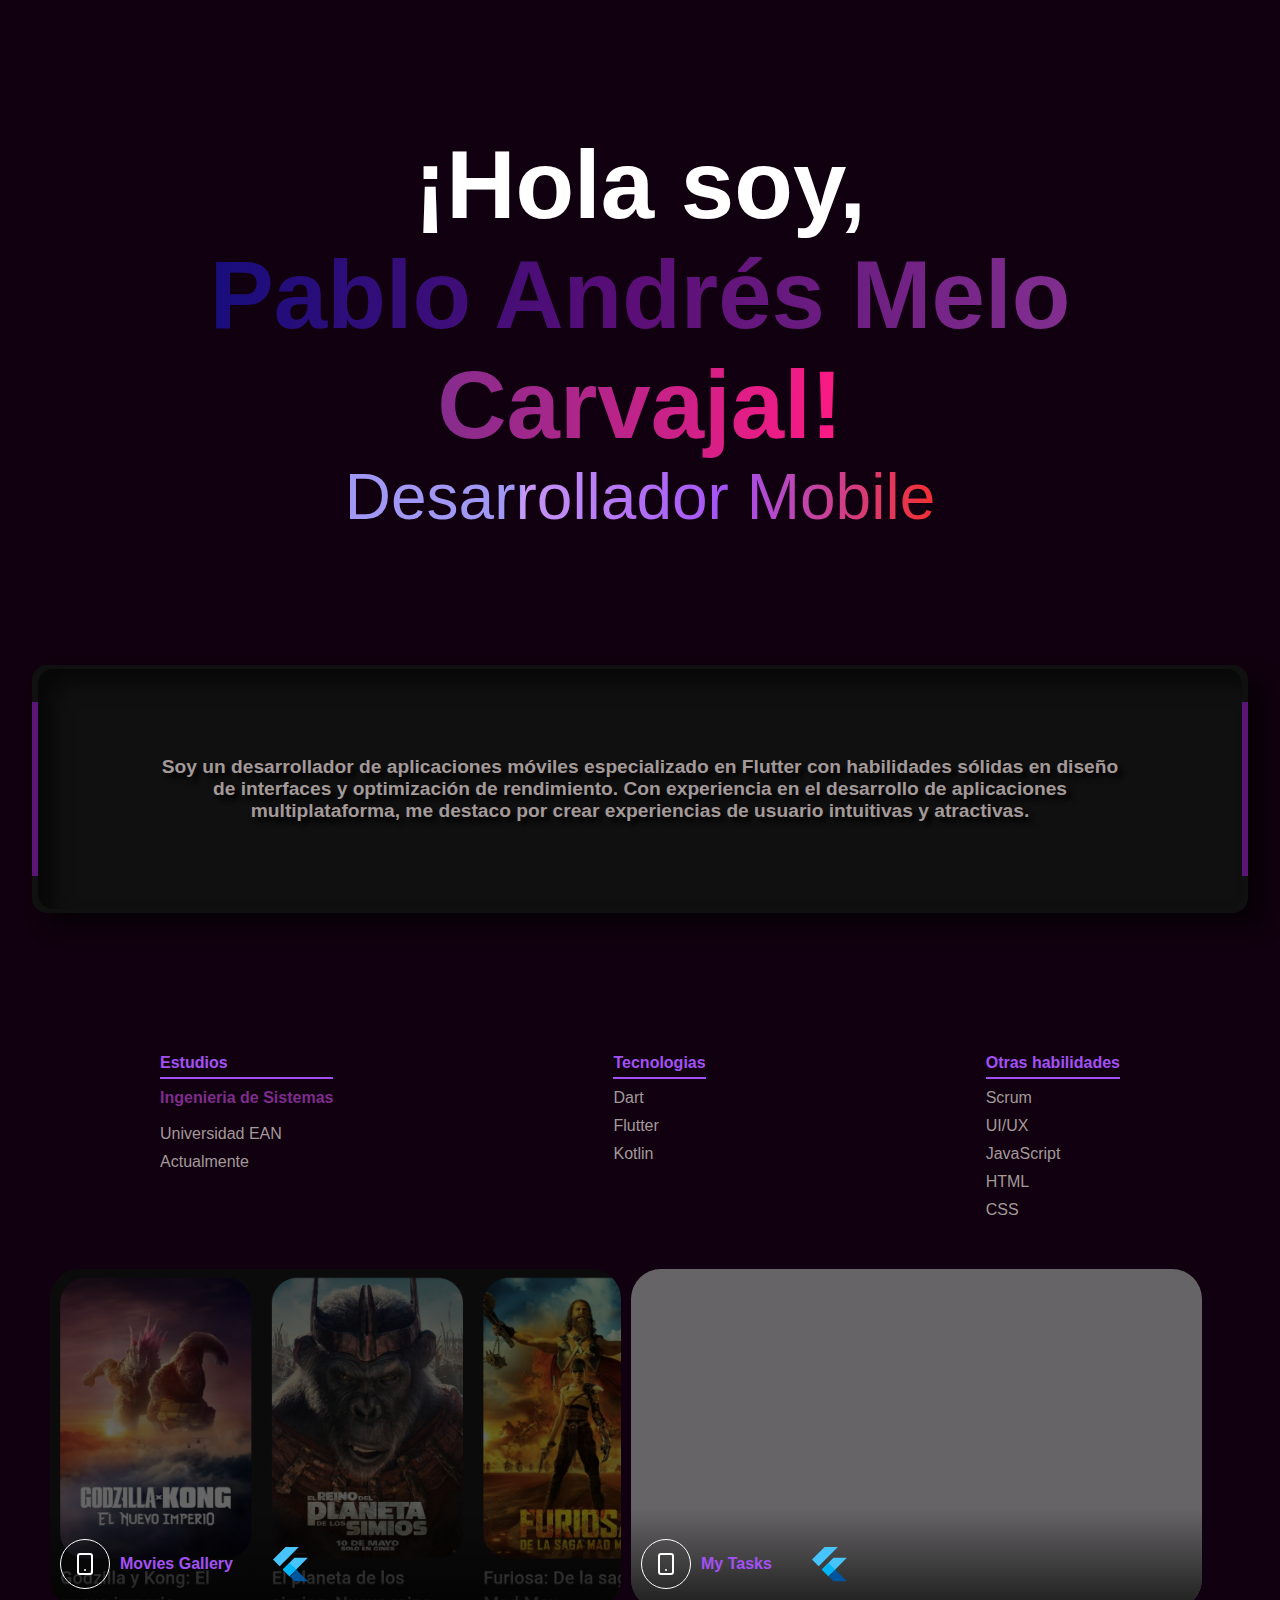
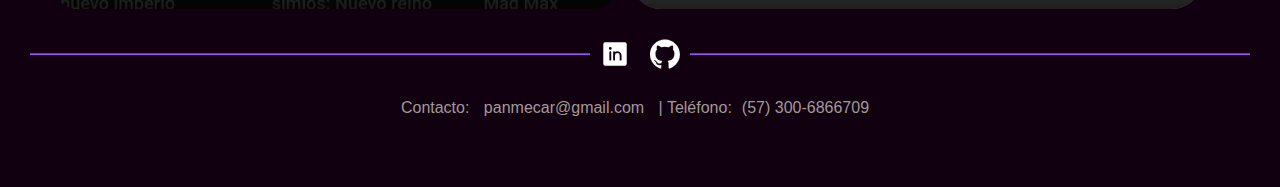
<file: index.html>
<!DOCTYPE html>
<html lang="es">

<head>
    <meta charset="UTF-8">
    <meta name="viewport" content="width=device-width, initial-scale=1.0">
    <title>Pablo Melo</title>
    <link rel="stylesheet" href="https://cdn.jsdelivr.net/npm/swiper@11/swiper-bundle.min.css" />
    <link rel="stylesheet" href="css/style.css">
</head>

<body>
    <header>
        <h1><br>¡Hola soy,<br><span class="gradient">Pablo Andrés Melo Carvajal!</span></h1>
        <h4>
            </h1>
            <p><span class="gradient2">Desarrollador Mobile</span></p>
        </h4>
    </header>
    <div class="contenedor">
        <div class="tarjeta">
            <h6>Soy un desarrollador de aplicaciones móviles especializado en Flutter con habilidades
                sólidas en diseño de interfaces y optimización de rendimiento. Con experiencia en el desarrollo de
                aplicaciones
                multiplataforma, me destaco por crear experiencias de usuario intuitivas y atractivas.</h6>
        </div>
    </div>

    <section id="container">

        <section class="education">
            <h2>Estudios</h2>
            <div>
                <h3>Ingenieria de Sistemas</h3>
                <br>
                <p>Universidad EAN</p>
                <p>Actualmente</p>
            </div>
        </section>

        <!-- <section class="experience">
            <h2>Experiencia Laboral</h2>
            <div>
                <h3>Desarrollador Mobile</h3>
                <br>
                <p>Quick Help SAS</p>
                <p>Fecha de inicio: Enero 2021</p>
                <p>Actualmente</p>
            </div>
        </section> -->
        <section class="skills">
            <h2>Tecnologias</h2>
            <p>Dart</p>
            <p>Flutter</p>
            <p>Kotlin</p>
        </section>
        <section class="skills">
            <h2>Otras habilidades</h2>
            <p>Scrum</p>
            <p>UI/UX</p>
            <p>JavaScript</p>
            <p>HTML</p>
            <p>CSS</p>

        </section>
    </section>



    <div class="container">
        <div class="card active">
            <img class="background" src="images/Screenshot_1716690500.png" alt="">

            <div class="card-content">
                <div class="profile-image">
                    <svg xmlns="http://www.w3.org/2000/svg" width="24" height="24" viewBox="0 0 24 24" fill="none"
                        stroke="currentColor" stroke-width="2" stroke-linecap="round" stroke-linejoin="round"
                        class="feather feather-smartphone">
                        <rect x="5" y="2" width="14" height="20" rx="2" ry="2"></rect>
                        <line x1="12" y1="18" x2="12.01" y2="18"></line>
                    </svg>

                </div>
                <a href="https://app-movies-gallery.netlify.app/" target="_blank">
                    <h3 class="title">Movies Gallery</h3>
                </a>

                <div class="technologies">
                    <svg xmlns="http://www.w3.org/2000/svg" preserveAspectRatio="xMidYMid" viewBox="0 0 256 317">
                        <defs>
                            <linearGradient x1="4%" y1="27%" x2="75.9%" y2="52.9%" id="a">
                                <stop offset="0%" />
                                <stop stop-opacity="0" offset="100%" />
                            </linearGradient>
                        </defs>
                        <path fill="#47C5FB" d="M158 0 0 158l49 48L255 0zM157 145l-85 85 49 50 49-49 85-86z" />
                        <path fill="#00569E" d="m121 280 37 37h97l-85-86z" />
                        <path fill="#00B5F8" d="m72 230 48-48 50 49-49 49z" />
                        <path fill-opacity=".8" fill="url(#a)" d="m121 280 41-14 4-31z" />
                    </svg>



                </div>
            </div>
            <div class="backdrop"></div>
        </div>

        <div class="card active">
            <img class="background" src="images/my-task.jpg" alt="">

            <div class="card-content">
                <div class="profile-image">
                    <svg xmlns="http://www.w3.org/2000/svg" width="24" height="24" viewBox="0 0 24 24" fill="none"
                        stroke="currentColor" stroke-width="2" stroke-linecap="round" stroke-linejoin="round"
                        class="feather feather-smartphone">
                        <rect x="5" y="2" width="14" height="20" rx="2" ry="2"></rect>
                        <line x1="12" y1="18" x2="12.01" y2="18"></line>
                    </svg>

                </div>
                <a href="https://my-tasks-landing-page.netlify.app/" target="_blank">
                    <h3 class="title">My Tasks</h3>
                </a>

                <div class="technologies">
                    <svg xmlns="http://www.w3.org/2000/svg" preserveAspectRatio="xMidYMid" viewBox="0 0 256 317">
                        <defs>
                            <linearGradient x1="4%" y1="27%" x2="75.9%" y2="52.9%" id="a">
                                <stop offset="0%" />
                                <stop stop-opacity="0" offset="100%" />
                            </linearGradient>
                        </defs>
                        <path fill="#47C5FB" d="M158 0 0 158l49 48L255 0zM157 145l-85 85 49 50 49-49 85-86z" />
                        <path fill="#00569E" d="m121 280 37 37h97l-85-86z" />
                        <path fill="#00B5F8" d="m72 230 48-48 50 49-49 49z" />
                        <path fill-opacity=".8" fill="url(#a)" d="m121 280 41-14 4-31z" />
                    </svg>



                </div>
            </div>
            <div class="backdrop"></div>
        </div>



        <!-- <div class="card">
            <img class="background"
                src="https://images.unsplash.com/photo-1556480435-b7b37fd635d6?q=80&w=1932&auto=format&fit=crop&ixlib=rb-4.0.3&ixid=M3wxMjA3fDB8MHxwaG90by1wYWdlfHx8fGVufDB8fHx8fA%3D%3D"
                alt="">

            <div class="card-content">
                <div class="profile-image">
                    <svg xmlns="http://www.w3.org/2000/svg" width="24" height="24" viewBox="0 0 24 24" fill="none"
                        stroke-width="2" stroke-linecap="round" stroke-linejoin="round" class="lucide lucide-gamepad-2">
                        <line x1="6" x2="10" y1="11" y2="11" />
                        <line x1="8" x2="8" y1="9" y2="13" />
                        <line x1="15" x2="15.01" y1="12" y2="12" />
                        <line x1="18" x2="18.01" y1="10" y2="10" />
                        <path
                            d="M17.32 5H6.68a4 4 0 0 0-3.978 3.59c-.006.052-.01.101-.017.152C2.604 9.416 2 14.456 2 16a3 3 0 0 0 3 3c1 0 1.5-.5 2-1l1.414-1.414A2 2 0 0 1 9.828 16h4.344a2 2 0 0 1 1.414.586L17 18c.5.5 1 1 2 1a3 3 0 0 0 3-3c0-1.545-.604-6.584-.685-7.258-.007-.05-.011-.1-.017-.151A4 4 0 0 0 17.32 5z" />
                    </svg>
                </div>

                <h3 class="title">Baldur's Gate 3</h3>
                <div class="technologies">
                    <svg xmlns="http://www.w3.org/2000/svg" preserveAspectRatio="xMidYMid" viewBox="0 0 256 317">
                        <defs>
                            <linearGradient x1="4%" y1="27%" x2="75.9%" y2="52.9%" id="a">
                                <stop offset="0%" />
                                <stop stop-opacity="0" offset="100%" />
                            </linearGradient>
                        </defs>
                        <path fill="#47C5FB" d="M158 0 0 158l49 48L255 0zM157 145l-85 85 49 50 49-49 85-86z" />
                        <path fill="#00569E" d="m121 280 37 37h97l-85-86z" />
                        <path fill="#00B5F8" d="m72 230 48-48 50 49-49 49z" />
                        <path fill-opacity=".8" fill="url(#a)" d="m121 280 41-14 4-31z" />
                    </svg>



                </div>
            </div>
            <div class="backdrop"></div>
        </div>

        <div class="card">
            <img class="background"
                src="https://wallpapers.com/images/high/night-mountain-720-x-1280-fi1ti0cmyax7z8sc.webp" alt="">

            <div class="card-content">
                <div class="profile-image">
                    <svg xmlns="http://www.w3.org/2000/svg" width="24" height="24" viewBox="0 0 24 24" fill="none"
                        stroke="currentColor" stroke-width="2" stroke-linecap="round" stroke-linejoin="round"
                        class="feather feather-monitor">
                        <rect x="2" y="3" width="20" height="14" rx="2" ry="2"></rect>
                        <line x1="8" y1="21" x2="16" y2="21"></line>
                        <line x1="12" y1="17" x2="12" y2="21"></line>
                    </svg>

                </div>


                <h3 class="title">God Of War</h3>

                <div class="technologies">
                    <svg xmlns="http://www.w3.org/2000/svg" preserveAspectRatio="xMidYMid" viewBox="0 0 256 317">
                        <defs>
                            <linearGradient x1="4%" y1="27%" x2="75.9%" y2="52.9%" id="a">
                                <stop offset="0%" />
                                <stop stop-opacity="0" offset="100%" />
                            </linearGradient>
                        </defs>
                        <path fill="#47C5FB" d="M158 0 0 158l49 48L255 0zM157 145l-85 85 49 50 49-49 85-86z" />
                        <path fill="#00569E" d="m121 280 37 37h97l-85-86z" />
                        <path fill="#00B5F8" d="m72 230 48-48 50 49-49 49z" />
                        <path fill-opacity=".8" fill="url(#a)" d="m121 280 41-14 4-31z" />
                    </svg>



                </div>
            </div>
            <div class="backdrop"></div>
        </div>



        <div class="card">
            <img class="background"
                src="https://images.unsplash.com/photo-1556283253-1e48b95dc3c7?q=80&w=1770&auto=format&fit=crop&ixlib=rb-4.0.3&ixid=M3wxMjA3fDB8MHxwaG90by1wYWdlfHx8fGVufDB8fHx8fA%3D%3D"
                alt="">

            <div class="card-content">
                <div class="profile-image">
                    <svg xmlns="http://www.w3.org/2000/svg" width="24" height="24" viewBox="0 0 24 24" fill="none"
                        stroke-width="2" stroke-linecap="round" stroke-linejoin="round" class="lucide lucide-gamepad-2">
                        <line x1="6" x2="10" y1="11" y2="11" />
                        <line x1="8" x2="8" y1="9" y2="13" />
                        <line x1="15" x2="15.01" y1="12" y2="12" />
                        <line x1="18" x2="18.01" y1="10" y2="10" />
                        <path
                            d="M17.32 5H6.68a4 4 0 0 0-3.978 3.59c-.006.052-.01.101-.017.152C2.604 9.416 2 14.456 2 16a3 3 0 0 0 3 3c1 0 1.5-.5 2-1l1.414-1.414A2 2 0 0 1 9.828 16h4.344a2 2 0 0 1 1.414.586L17 18c.5.5 1 1 2 1a3 3 0 0 0 3-3c0-1.545-.604-6.584-.685-7.258-.007-.05-.011-.1-.017-.151A4 4 0 0 0 17.32 5z" />
                    </svg>
                </div>

                <h3 class="title">Elden Ring</h3>
                <div class="technologies">
                    <svg xmlns="http://www.w3.org/2000/svg" preserveAspectRatio="xMidYMid" viewBox="0 0 256 317">
                        <defs>
                            <linearGradient x1="4%" y1="27%" x2="75.9%" y2="52.9%" id="a">
                                <stop offset="0%" />
                                <stop stop-opacity="0" offset="100%" />
                            </linearGradient>
                        </defs>
                        <path fill="#47C5FB" d="M158 0 0 158l49 48L255 0zM157 145l-85 85 49 50 49-49 85-86z" />
                        <path fill="#00569E" d="m121 280 37 37h97l-85-86z" />
                        <path fill="#00B5F8" d="m72 230 48-48 50 49-49 49z" />
                        <path fill-opacity=".8" fill="url(#a)" d="m121 280 41-14 4-31z" />
                    </svg>



                </div>
            </div>
            <div class="backdrop"></div>
        </div>

        <div class="card">
            <img class="background" src="./assets/The-Last-Of-Us 01.jpg" alt="">

            <div class="card-content">
                <div class="profile-image">
                    <svg xmlns="http://www.w3.org/2000/svg" width="24" height="24" viewBox="0 0 24 24" fill="none"
                        stroke-width="2" stroke-linecap="round" stroke-linejoin="round" class="lucide lucide-gamepad-2">
                        <line x1="6" x2="10" y1="11" y2="11" />
                        <line x1="8" x2="8" y1="9" y2="13" />
                        <line x1="15" x2="15.01" y1="12" y2="12" />
                        <line x1="18" x2="18.01" y1="10" y2="10" />
                        <path
                            d="M17.32 5H6.68a4 4 0 0 0-3.978 3.59c-.006.052-.01.101-.017.152C2.604 9.416 2 14.456 2 16a3 3 0 0 0 3 3c1 0 1.5-.5 2-1l1.414-1.414A2 2 0 0 1 9.828 16h4.344a2 2 0 0 1 1.414.586L17 18c.5.5 1 1 2 1a3 3 0 0 0 3-3c0-1.545-.604-6.584-.685-7.258-.007-.05-.011-.1-.017-.151A4 4 0 0 0 17.32 5z" />
                    </svg>
                </div>

                <h3 class="title">The Last of Us</h3>
                <div class="technologies">
                    <svg xmlns="http://www.w3.org/2000/svg" preserveAspectRatio="xMidYMid" viewBox="0 0 256 317">
                        <defs>
                            <linearGradient x1="4%" y1="27%" x2="75.9%" y2="52.9%" id="a">
                                <stop offset="0%" />
                                <stop stop-opacity="0" offset="100%" />
                            </linearGradient>
                        </defs>
                        <path fill="#47C5FB" d="M158 0 0 158l49 48L255 0zM157 145l-85 85 49 50 49-49 85-86z" />
                        <path fill="#00569E" d="m121 280 37 37h97l-85-86z" />
                        <path fill="#00B5F8" d="m72 230 48-48 50 49-49 49z" />
                        <path fill-opacity=".8" fill="url(#a)" d="m121 280 41-14 4-31z" />
                    </svg>



                </div>
            </div>
            <div class="backdrop"></div>
        </div> -->
    </div>

    <footer id="down">
        <fieldset>
            <legend>
                <a href="https://www.linkedin.com/in/pablo-andrés-melo-carvajal-006308195/" target="_blank">

                    <img src="images/linkedin-logo.svg" height="40" alt="LinkedIn" id="logos">
                </a>
                <a href="https://github.com/Alsahim0420" target="_blank">

                    <img src="images/github-logo.svg" height="40" alt="github" id="logos">
                </a>

            </legend>
        </fieldset>
        <section id="d1">

            <p> Contacto:<a href="mailto:correo@ejemplo.com">
                    panmecar@gmail.com </a> | Teléfono:<a href="https://wa.me/573006866709">(57) 300-6866709
                </a></p>

        </section>
        <!-- <section id="d2">
            <p>Lorem ipsum dolor sit amet consectetur adipisicing elit. Aliquam modi perferendis, unde saepe
                voluptatibus officia maxime cupiditate ipsa est dicta vel fugiat mollitia ea odit voluptatem assumenda,
                quis expedita non.</p>
        </section>
        <section id="d3">
            <section id="izquierda">Lorem ipsum, dolor sit amet consectetur adipisicing elit. Unde exercitationem
                quaerat, provident at molestiae mollitia magnam commodi dolor earum perspiciatis laboriosam fugit
                eligendi natus amet quae repellendus quibusdam, voluptatem modi.</section>
            <section id="derecha">Lorem ipsum, dolor sit amet consectetur adipisicing elit. Unde exercitationem quaerat,
                provident at molestiae mollitia magnam commodi dolor earum perspiciatis laboriosam fugit eligendi natus
                amet quae repellendus quibusdam, voluptatem modi.</section>

        </section> -->
    </footer>



    <script src="https://cdn.jsdelivr.net/npm/swiper@11/swiper-bundle.min.js"></script>
    <script>
        const swiper = new Swiper('.swiper-hero', {
            // Optional parameters
            direction: 'horizontal',
            loop: true,
            effect: 'coverflow',
            autoplay: {
                delay: 2000,
            },

            // If we need pagination
            pagination: {
                el: '.swiper-pagination',
                dynamicBullets: true,
            },

            // Navigation arrows
            //navigation: {
            // nextEl: '.swiper-button-next',
            //   prevEl: '.swiper-button-prev',
            //},

            // And if we need scrollbar
            scrollbar: {
                el: '.swiper-scrollbar',
            },
        });
    </script>

    <script src="/js/script.js"></script>

</body>

</html>
</file>
<file: css/style.css>
body {
  font-family: 'Arial', sans-serif;
  box-sizing: border-box;
  min-height: 100vh;
  /*display: flex; */
  align-content: center;
  justify-content: center;
  align-items: center;
  background-color: #11000F;
  margin: 0;
  padding: 0;
  color: #FFFFFF;
}


header {
  text-align: center;
  padding: 20px;
}

section {
  margin: 20px;
}

h1,

.gradient {
  font-size: clamp(2rem, 8vw, 6rem);
}

h1 {
  color: #ffffff;
}

.gradient {
  background-image: linear-gradient(92deg, #1f1bef7d, #b01eef76, #cb4ce498, #ff1984);
  -webkit-text-fill-color: #0000;
  -webkit-background-clip: text;
}

h4,

.gradient2 {
  font-size: clamp(2rem, 5vw, 8rem);
}

h4 {
  color: #ffffff;
}

.gradient2 {
  background-image: linear-gradient(92deg, #a198f5 30%, #c798f5 30%, #a351f5, #f42f2f);
  -webkit-text-fill-color: #0000;
  -webkit-background-clip: text;
}

h2,
h3 {
  color: #a351f5;
  font-size: 100%;
  /* Azul */
}

h2 {
  border-bottom: 2px solid #a351f5;
  padding-bottom: 5px;
  margin-bottom: 10px;
}

p {
  margin-bottom: 10px;
  color: rgb(163, 153, 153);

}

ul {
  list-style-type: none;
  padding: 0;
}

li {
  margin-bottom: 5px;
}

.education,
.experience {
  margin-bottom: 20px;
}

.education h3,
.experience h3 {
  align-items: start;
  color: #cb4ce498;
  /* Azul */
}

.skills {
  /* display: flex; */
  flex-wrap: wrap;
}

.skills div {
  background-color: #0F75A8;
  /* Azul */
  color: rgb(163, 153, 153);

  padding: 5px;
  margin: 5px;
  border-radius: 5px;
}

#container {
  display: flex;
  justify-content: space-around;
  /* align-items: center; */
}

footer {
  text-align: center;
  padding: 20px;
  color: #808080;
  background-color: #11000F;
  /* Gris */
}


.swiper-hero {
  width: 50%;
  margin-bottom: 50px;
  align-items: center;
}

.swiper-hero img {
  object-fit: cover;
  height: 500px;
  width: 100%;
}


#d1 {
  display: flex;
  align-items: center;
  justify-content: center;
  margin-bottom: 40px;
}

#d2 {
  margin-bottom: 20px;
  display: flex;
  align-items: center;
  justify-content: center;
}


#d3 {
  display: flex;
  justify-content: space-around;
  text-align: center;
}


fieldset {
  border-left: transparent;
  border-bottom: transparent;
  border-right: transparent;
  border-color: #a351f5;
}

#down {
  margin-left: 10px;
  margin-right: 10px;

}

a {
  color: rgb(163, 153, 153);

  /* Color del texto blanco */
  text-decoration: none;
  /* Elimina el subrayado predeterminado de los enlaces */
  padding: 10px;
  /* Opcional: agregar relleno para mejorar el aspecto */
  border-radius: 5px;
  /* Opcional: agregar bordes redondeados */
}

legend {
  display: flex;
  justify-content: space-between;
}

@import url("https://fonts.googleapis.com/css2?family=Inter:wght@400;500&display=swap");

*,
*::before,
*::after {
  margin: 0;
  padding: 0;
  box-sizing: border-box;
}



img {
  width: 100%;
  height: 100%;
  display: block;
}

.container {
  width: 100%;
  width: 90%;
  height: 340px;
  display: flex;
  gap: 10px;
  margin-inline: 50px;
}

.card {
  min-width: 70px;
  height: 100%;
  border-radius: 30px;
  overflow: hidden;

  display: flex;
  align-items: flex-end;
  flex-grow: 1;
  cursor: pointer;
  position: relative;
  transition: flex-grow 0.5s cubic-bezier(0.16, 1, 0.3, 1);

  --transition-timing: 0.35s;
}

/* .card.active {
    flex-grow: 100;
  } */
.card:hover {
  flex-grow: 7;
}

.card>.background {
  position: absolute;
  inset: 0;
  object-fit: cover;
  object-position: center;
  filter: brightness(0.4);
  z-index: -1;
  transition: var(--transition-timing) ease;
}

.card:hover>.background {
  filter: brightness(1);
}

.card>.card-content {
  /* background-color: #ff1984; */
  display: flex;
  align-items: center;
  position: absolute;
  left: 10px;
  right: 10px;
  bottom: 20px;
  overflow: hidden;
  transition: var(--transition-timing);
  z-index: 10;
}

.card:hover>.card-content {
  inset: 5%;
  top: auto;
  border-radius: 20px;
  background-color: #0000009f;
}

.card-content>* {
  transition: var(--transition-timing);
}

.card-content>.profile-image {
  min-width: 50px;
  max-width: 50%;
  height: 50px;
  border: 1px solid white;
  display: flex;
  justify-content: center;
  align-items: center;
  border-radius: 50%;
  overflow: hidden;
}

.card-content>.technologies {
  margin-left: 30px;
  min-width: 35px;
  max-width: 35px;
  height: 35px;
  width: 35px;
  display: flex;
  /* background-color: aqua; */
  justify-content: right;
  align-items: flex-end;
  overflow: hidden;
}

.card:hover .profile-image {
  border: 1px solid #a351f5;
}

.profile-image>svg {
  stroke: #fefefe;
}

.card:hover .profile-image>svg {
  stroke: #a351f5;
}

.card-content>.title {
  white-space: pre;
  margin-left: 10px;
  translate: 0 100%;
  opacity: 0;
  text-decoration: underline;
}

.card:hover .title {
  opacity: 1;
  translate: 0 0;
  text-decoration: underline;
}

.card>.backdrop {
  position: absolute;
  left: 0;
  right: 0;
  bottom: 0;
  height: 100px;
  z-index: 0;
  background: linear-gradient(to bottom, transparent, rgba(0, 0, 0, 0.7));
}


#logos {
  height: 30px;
  width: 30px;
}

/* #logos:hover {
  background-color: #d99ef379;
} */

.contenedor {
  height: 50vh;
  width: 100vw;
  display: flex;
  align-items: center;
  justify-content: center;
}

.tarjeta {
  padding-left: 10%;
  padding-right: 10%;
  height: 55%;
  width: 95%;
  background-color: #101010;
  border-radius: 15px;
  box-shadow: 16px 14px 20px #0000008c;
  position: relative;
  overflow: hidden;
  display: flex;
  align-items: center;
  justify-content: center;
}

.tarjeta::before {
  content: "";
  position: absolute;
  height: 70%;
  width: 150%;
  background-color: #b01eef76;
  /* background-image: conic-gradient(#b01eef76 20deg, transparent 120deg); */
  animation: rotar 5s linear infinite;
}

@keyframes rotar {
  from {
    transform: rotate(0deg);
  }

  to {
    transform: rotate(-360deg);
  }
}

.tarjeta::after {
  content: "";
  position: absolute;
  height: 97%;
  width: 99%;
  background-color: #101010;
  border-radius: 15px;
  box-shadow: inset 16px 14px 20px #0000008c;
  ;
}

h6 {
  color: rgb(163, 153, 153);
  z-index: 2;
  font-size: 120%;
  background-color: transparent;
  font-family: 'Franklin Gothic Medium', 'Arial Narrow', Arial, sans-serif;
  text-align: center;
  text-shadow: 5px 5px 5px black;
}


.containerSkills {
  height: 50vh;
  width: 100vw;
  display: flex;
  align-items: center;
  justify-content: center;
}

.cardSkills {
  padding-left: 10%;
  padding-right: 10%;
  height: 55%;
  width: 95%;
  background-color: #101010;
  border-radius: 15px;
  box-shadow: 16px 14px 20px #0000008c;
  position: relative;
  overflow: hidden;
  display: flex;
  align-items: center;
  justify-content: center;
}



.cardSkills::after {
  content: "";
  position: absolute;
  height: 97%;
  width: 99%;
  background-color: #101010;
  border-radius: 15px;
  box-shadow: inset 16px 14px 20px #0000008c;
  ;
}
</file>
